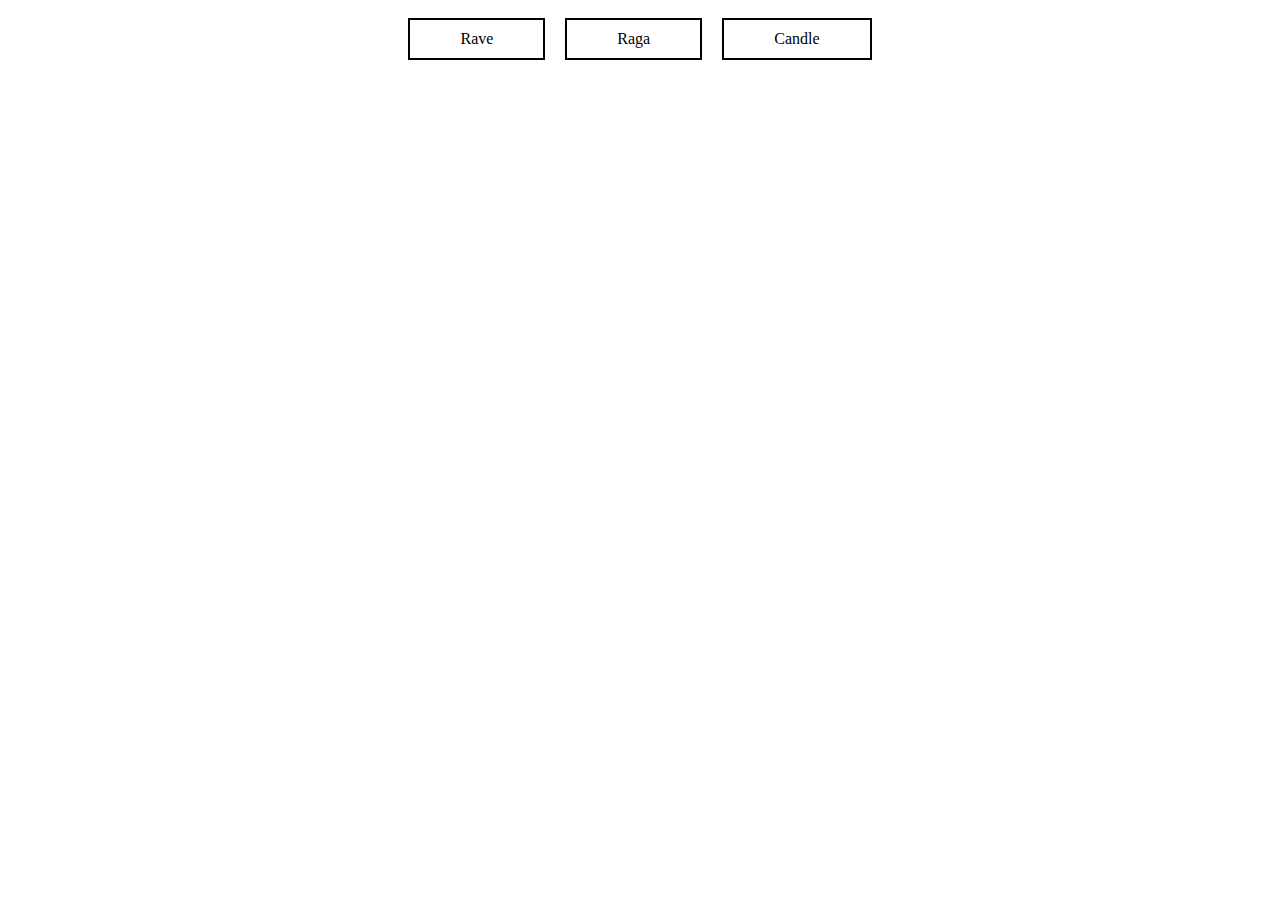
<file: 50+ JS Projects Course/Music Player Project/index.html>
<!DOCTYPE html>
<html lang="en">
<head>
    <meta charset="UTF-8">
    <meta name="viewport" content="width=device-width, initial-scale=1.0">
    <title>Sound Player</title>
    <link rel="stylesheet" href="style.css">
    <script src="main.js"></script>
</head>
<body>
    <div class="container">

        <div class="sound rave">Rave</div>
        <div class="sound raga">Raga</div>
        <div class="sound candle">Candle</div>
        
    </div>
    <script>

 
    
    </script>

    
</body>
</html>
</file>
<file: 50+ JS Projects Course/Music Player Project/style.css>
.container {
    width: 70%;
    display: flex;
    margin: 0 auto;
    justify-content: center;
}

.sound {
    display: flex;
    /* align-items:  center; */
    padding: 10px 50px;
    margin: 10px 10px;
    color: black;
    text-align: center;
    border: 2px solid black;
    display: inline-block;
    user-select: none; /* Standard */
}

.sound:hover {
    cursor: pointer;
    border: 2px solid red;
    transform: translateY(-1px);
    transition: all 0.1s;
}

.sound:active{
    animation: grow 0.1s ease-out;
}


@keyframes grow {
    0% {
        transform: translateY(0px);
    }

    100% {
        transform: translateY(0px);
    }
}


@media screen and (max-width: 470px) {
    .container {
        flex-direction: column;
    }
}
</file>
